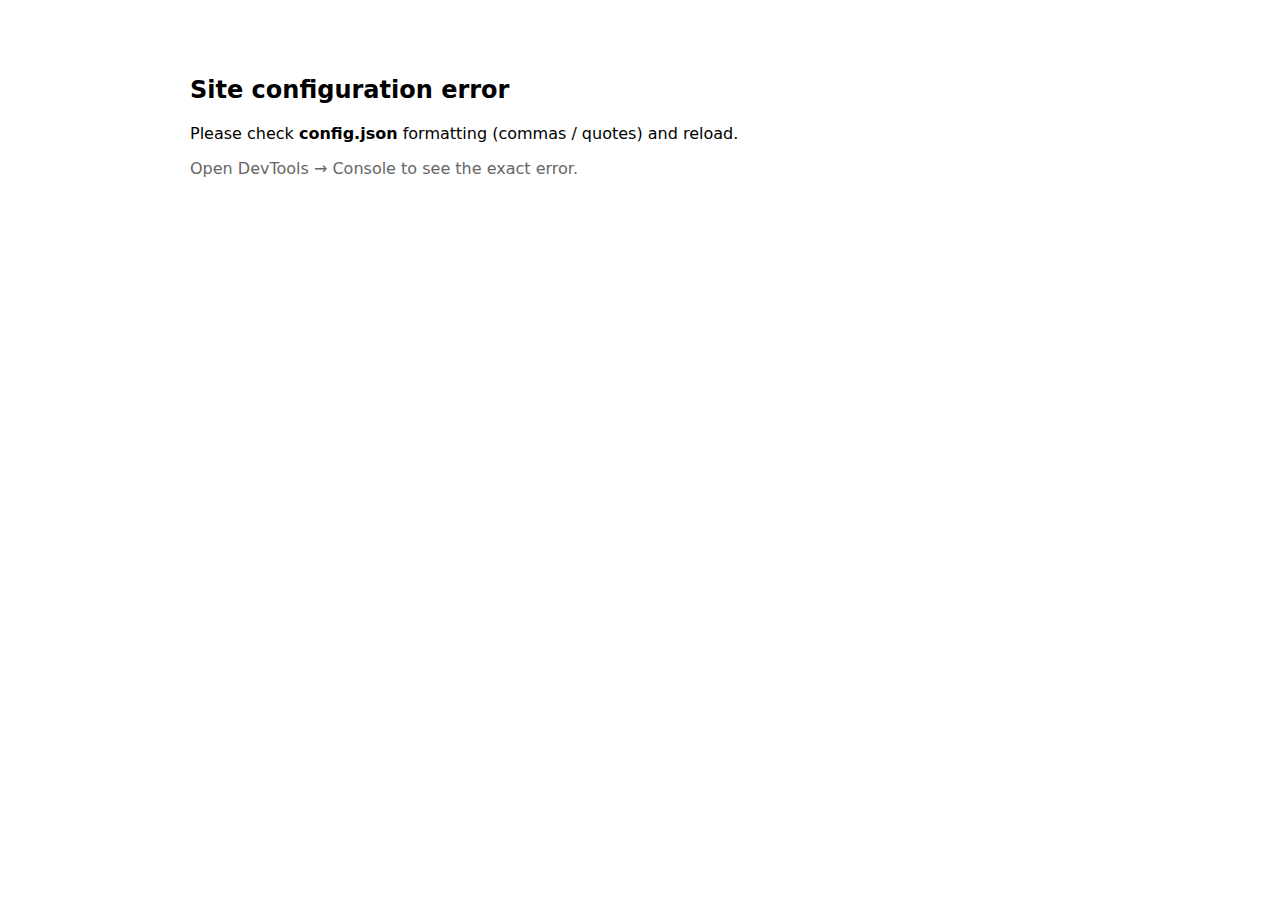
<file: about.html>
<!doctype html>
<html lang="en">
<head>
  <meta charset="utf-8" />
  <meta name="viewport" content="width=device-width, initial-scale=1" />
  <meta name="description" content="About AfSNET" />
  <title>AfSNET | About</title>
  <link rel="stylesheet" href="./styles.css" />
  <script src="./app.js" defer></script>
</head>

<body>
<a class="skip-link" href="#main">Skip to content</a>
<div id="site-header"></div>

<main id="main" class="container">

  <!-- ================= HERO / ABOUT INTRO ================= -->
  <section class="hero-banner section">
    <div class="grid">
      <div class="card pad hero bg-card bg-about-hero">
        <span class="pill" data-config="about.pill">About AfSNET</span>

        <h2 data-config="about.headline">
          AfSNET – Empowering Sub-Sovereign Governments in African Trade
        </h2>

        <!-- ✅ This will be filled by renderAboutIntro(cfg, lang) -->
        <div id="aboutIntro"></div>
      </div>

      <div class="card pad surface">
        <div class="kicker" data-config="about.editionsTitle">Editions (Track Record)</div>

        <!-- ✅ This will be filled by renderAboutEditions(cfg, lang) -->
        <ul class="list" id="aboutEditionsList"></ul>

        <div class="actions">
          <a class="btn primary" id="aboutCtaApply" href="./apply.html">Apply / Register</a>
          <a class="btn ghost" id="aboutCtaProgramme" href="./programme.html">Programme</a>
          <a class="btn ghost" id="aboutCtaEvent" href="./event.html">Event details</a>
        </div>
      </div>
    </div>
  </section>

  <!-- ================= KEY OBJECTIVES SLIDER ================= -->
  <section class="card pad section">
    <h3 style="margin-top:0" data-config="about.objectivesTitle">Key Objectives of AfSNET</h3>

    <div id="objectivesSlider" class="snap-slider">
      <button class="snap-arrow prev" type="button" aria-label="Previous objective" data-snap-prev>‹</button>
      <button class="snap-arrow next" type="button" aria-label="Next objective" data-snap-next>›</button>

      <!-- ✅ This will be filled by renderAboutObjectives(cfg, lang) -->
      <div class="snap-scroller" data-snap-scroller id="aboutObjectivesScroller"></div>

      <div class="snap-dots" aria-label="Objectives pagination" data-snap-dots></div>
    </div>
  </section>

  <!-- ================= HOW AFSNET WORKS ================= -->
  <section class="card pad section" id="howWorks">
    <h3 style="margin-top:0" data-config="about.howWorksTitle">How AfSNET works</h3>
    <p class="muted" style="margin-top:0" data-config="about.howWorksSubtitle">
      A simple end-to-end flow for participants and partners.
    </p>

    <!-- ✅ This will be filled by renderHowWorks(cfg, lang) -->
    <div class="flow-grid" id="howWorksGrid"></div>
  </section>

</main>

<div id="site-footer"></div>
</body>
</html>
</file>
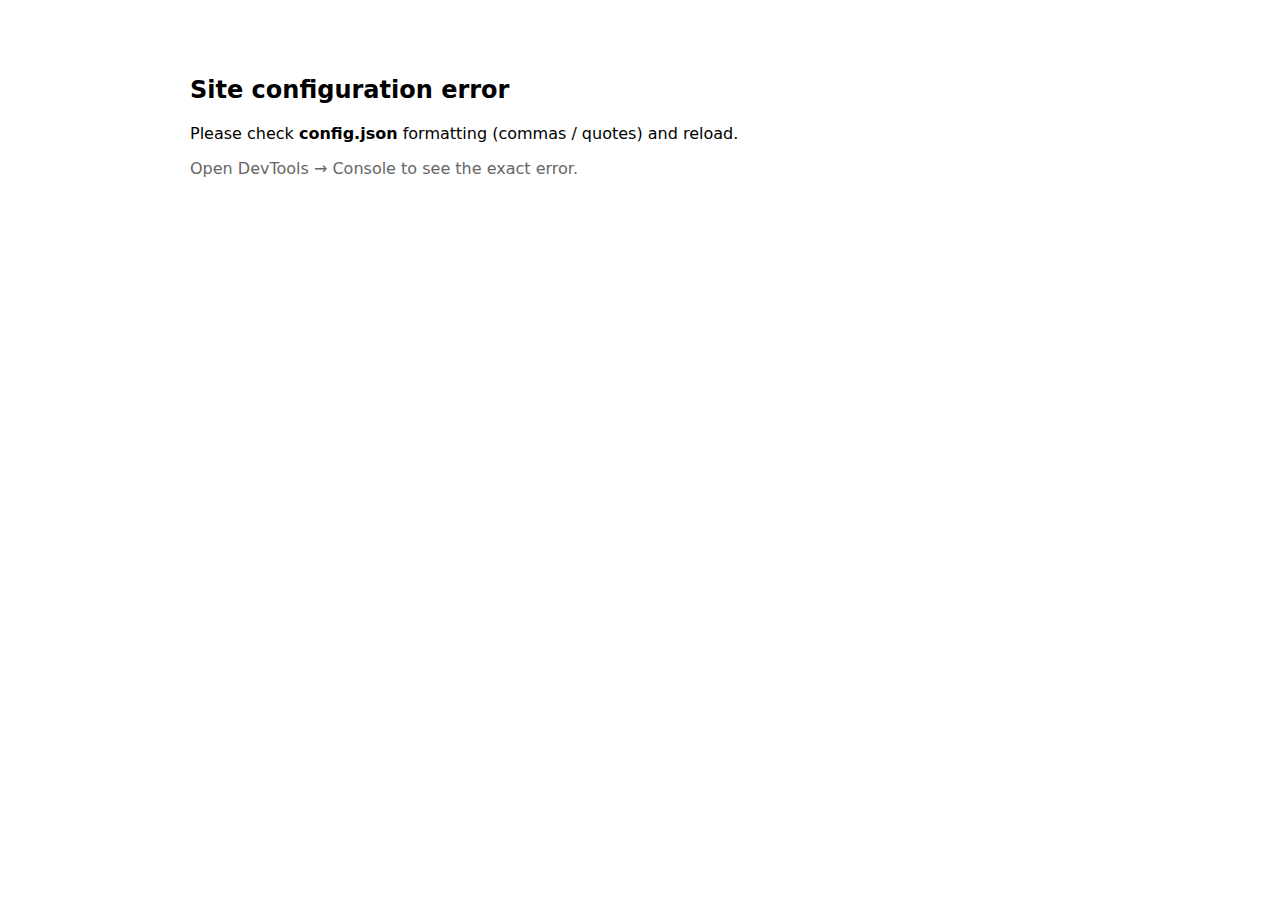
<file: apply.html>
<!doctype html>
<html lang="en">
<head>
  <meta charset="utf-8" />
  <meta name="viewport" content="width=device-width, initial-scale=1" />
  <meta name="description" content="Register for AfSNET" />
  <title>AfSNET | Register</title>
  <link rel="stylesheet" href="./styles.css" />
  <script src="./app.js" defer></script>
</head>

<body>
<a class="skip-link" href="#main">Skip to content</a>
<div id="site-header"></div>

<main id="main" class="container">
  <section class="hero-banner section">
    <div class="grid">
      <div class="card pad hero register-hero-card">
        <span class="pill" data-config="apply.pill">Register</span>
        <h2 data-config="apply.headline">Register</h2>
        <p class="muted" data-config="apply.intro">
          Complete the registration form below. This is a static site, so submissions can be routed to an external form or email.
        </p>

        <div class="actions">
          <a
            class="btn primary"
            id="openExternalForm"
            data-i18n="apply.btn.openForm"
            target="_blank"
            rel="noopener"
          >
            Open registration form
          </a>

          <a class="btn ghost" href="./contact.html" data-i18n="apply.btn.needHelp">
            Need help?
          </a>
        </div>
      </div>

      <div class="card pad surface apply-side-card">
        <div class="kicker" data-config="apply.whatPrepareTitle">What to prepare</div>
        <ul class="list" data-list="apply.whatPrepare">
          <li>Your organisation details</li>
          <li>Your role and participation interest</li>
          <li>Project / investment priorities (if applicable)</li>
          <li>Contact information</li>
        </ul>
      </div>
    </div>
  </section>
</main>

<div id="site-footer"></div>
</body>
</html>
</file>
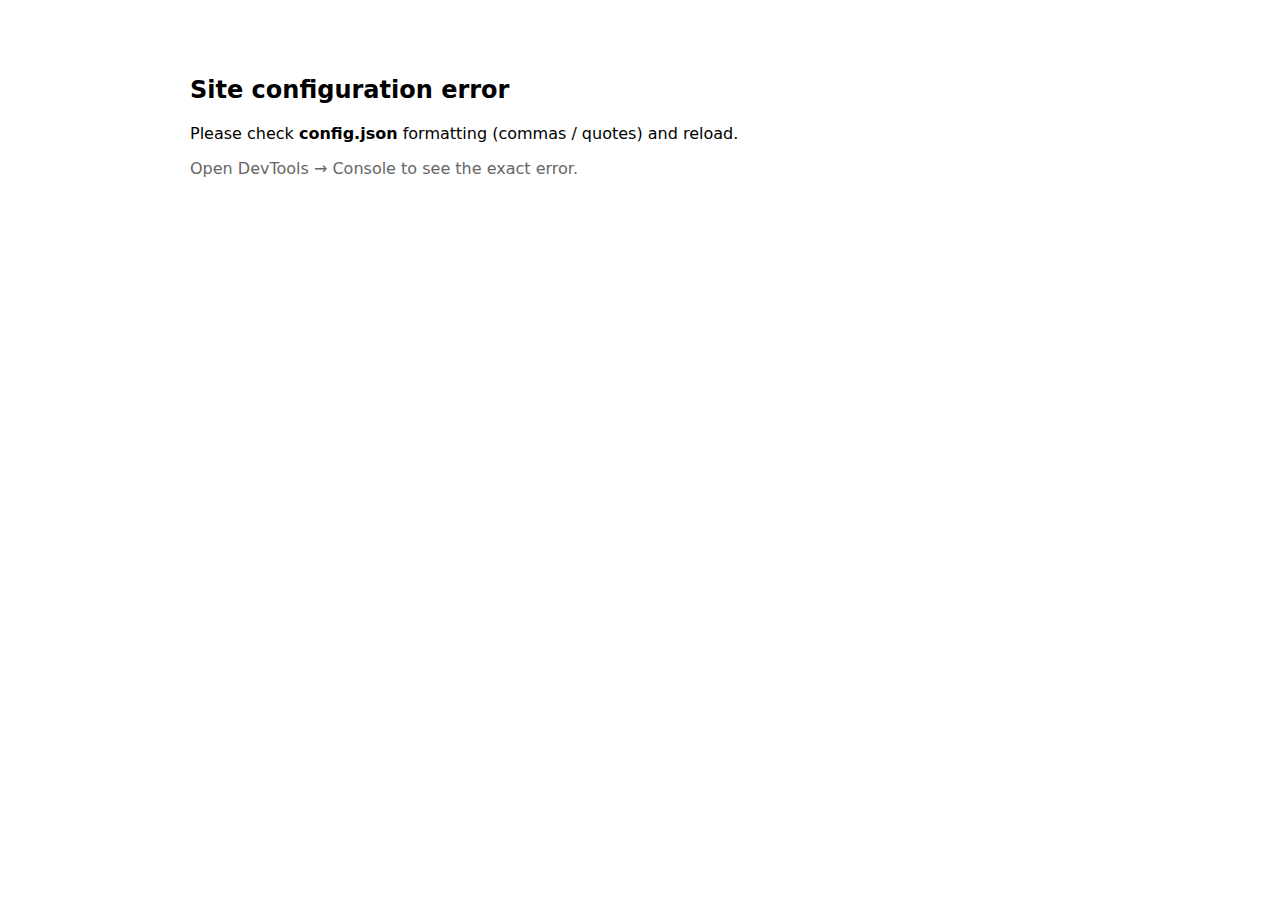
<file: contact.html>
<!doctype html>
<html lang="en">
<head>
  <meta charset="utf-8" />
  <meta name="viewport" content="width=device-width, initial-scale=1" />
  <meta name="description" content="Contact AfSNET" />
  <title>AfSNET | Contact</title>

  <link rel="stylesheet" href="./styles.css" />
  <script src="./app.js" defer></script>
</head>

<body>
<a class="skip-link" href="#main">Skip to content</a>

<div id="site-header"></div>

<main id="main" class="container">

  <section class="hero-banner section">
    <div class="grid">

      <div class="card pad hero">
        <span class="pill" data-config="contact.pill"></span>

        <h2 data-config="contact.headline"></h2>
        <p class="muted" data-config="contact.intro"></p>

        <div class="meta">
          <div class="chip">
            <strong data-i18n="contact.label.email">Email:</strong>
            <a href="#" data-email="site.supportEmail">afsnet@afreximbank.com</a>
          </div>

          <div class="chip">
            <strong data-i18n="contact.label.phone">Phone:</strong>
            <span data-config="site.phone">TBC</span>
          </div>
        </div>
      </div>

      <div class="card pad surface">
        <div class="kicker" data-config="contact.supportTitle"></div>

        <ul class="list" data-list="contact.supportItems"></ul>
      </div>

    </div>
  </section>

  <section class="section">
    <div class="map-card">

      <p class="muted" style="margin:0" data-i18n="contact.map.title">
        Afreximbank Headquarters – Cairo, Egypt
      </p>

      <div class="map-frame">
        <iframe
          loading="lazy"
          referrerpolicy="no-referrer-when-downgrade"
          src="https://www.google.com/maps?q=Afreximbank%20Headquarters%20Cairo%20Egypt&output=embed"
          title="Afreximbank Headquarters Map">
        </iframe>
      </div>

      <p class="muted small" style="margin-top:10px" data-i18n="contact.map.tip">
        Tip: Use Google Maps for directions and arrival planning.
      </p>
    </div>
  </section>

</main>

<div id="site-footer"></div>

</body>
</html>
</file>
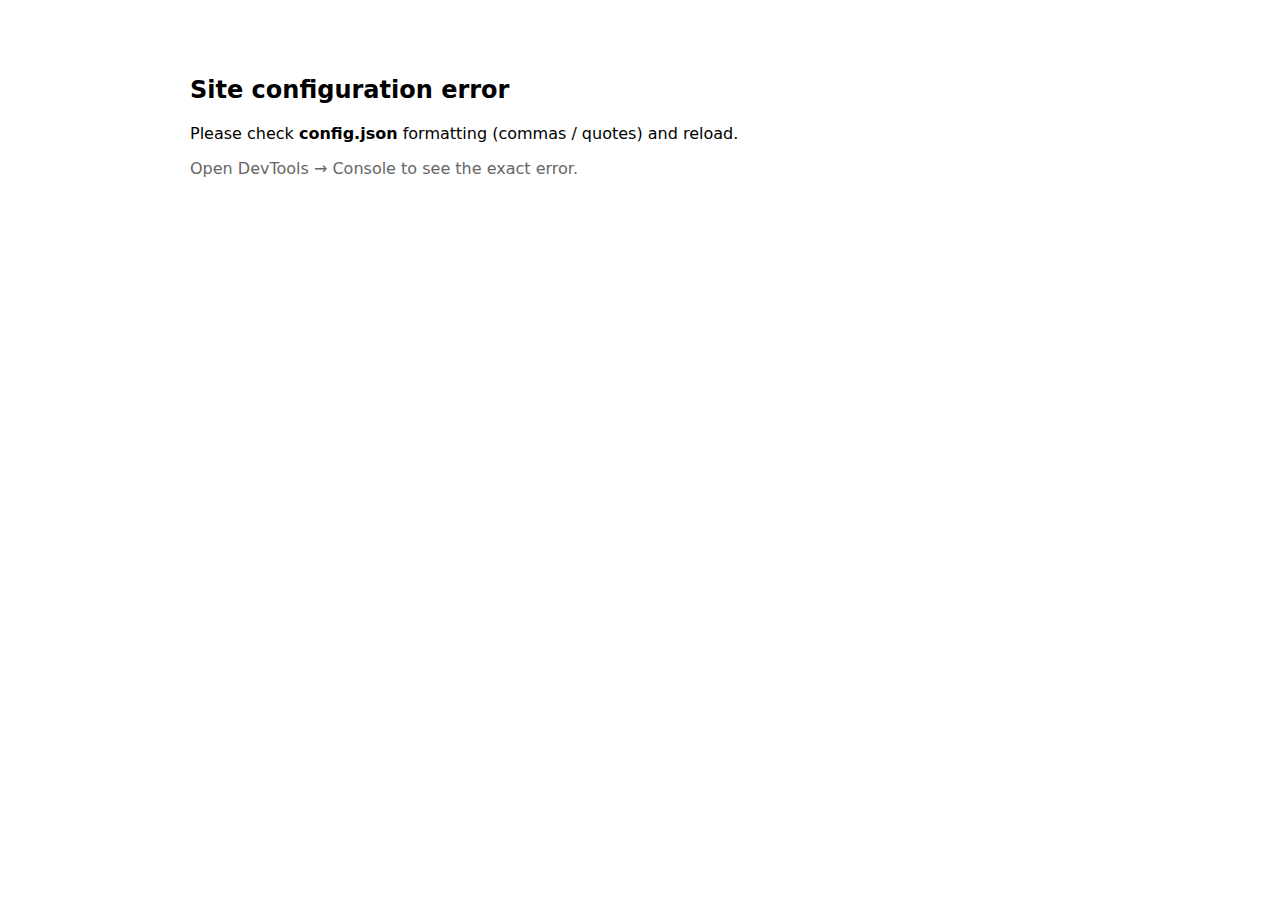
<file: event.html>
<!doctype html>
<html lang="en">
<head>
  <meta charset="utf-8" />
  <meta name="viewport" content="width=device-width, initial-scale=1" />
  <meta name="description" content="Event information" />
  <title>AfSNET | Event</title>
  <link rel="stylesheet" href="./styles.css" />
  <script src="./app.js" defer></script>
</head>
<body>
<a class="skip-link" href="#main">Skip to content</a>
<div id="site-header"></div>

<main id="main" class="container">
  <section class="hero-banner section">
    <div class="grid">
      <div class="card pad hero">
        <span class="pill" data-config="eventPage.pill"></span>
        <h2 data-config="eventPage.headline"></h2>
        <p class="muted" data-config="eventPage.intro"></p>

        <div class="meta">
          <div class="chip"><strong>Dates:</strong> <span data-config="event.dates">TBC</span></div>
          <div class="chip"><strong>City:</strong> <span data-config="event.city">TBC</span></div>
          <div class="chip"><strong>Venue:</strong> <span data-config="event.venue">TBC</span></div>
        </div>
      </div>

      <!-- ✅ NOW TRANSLATABLE -->
      <div class="card pad surface">
        <div class="kicker" data-config="eventPage.onSiteTitle">
          On-site expectations
        </div>

        <ul class="list" data-list="eventPage.onSite">
          <li>Arrive early for accreditation</li>
          <li>Bring official ID and confirmation email</li>
          <li>Business attire recommended</li>
          <li>Matchmaking sessions run on schedule</li>
        </ul>
      </div>

    </div>
  </section>
</main>

<div id="site-footer"></div>
</body>
</html>
</file>
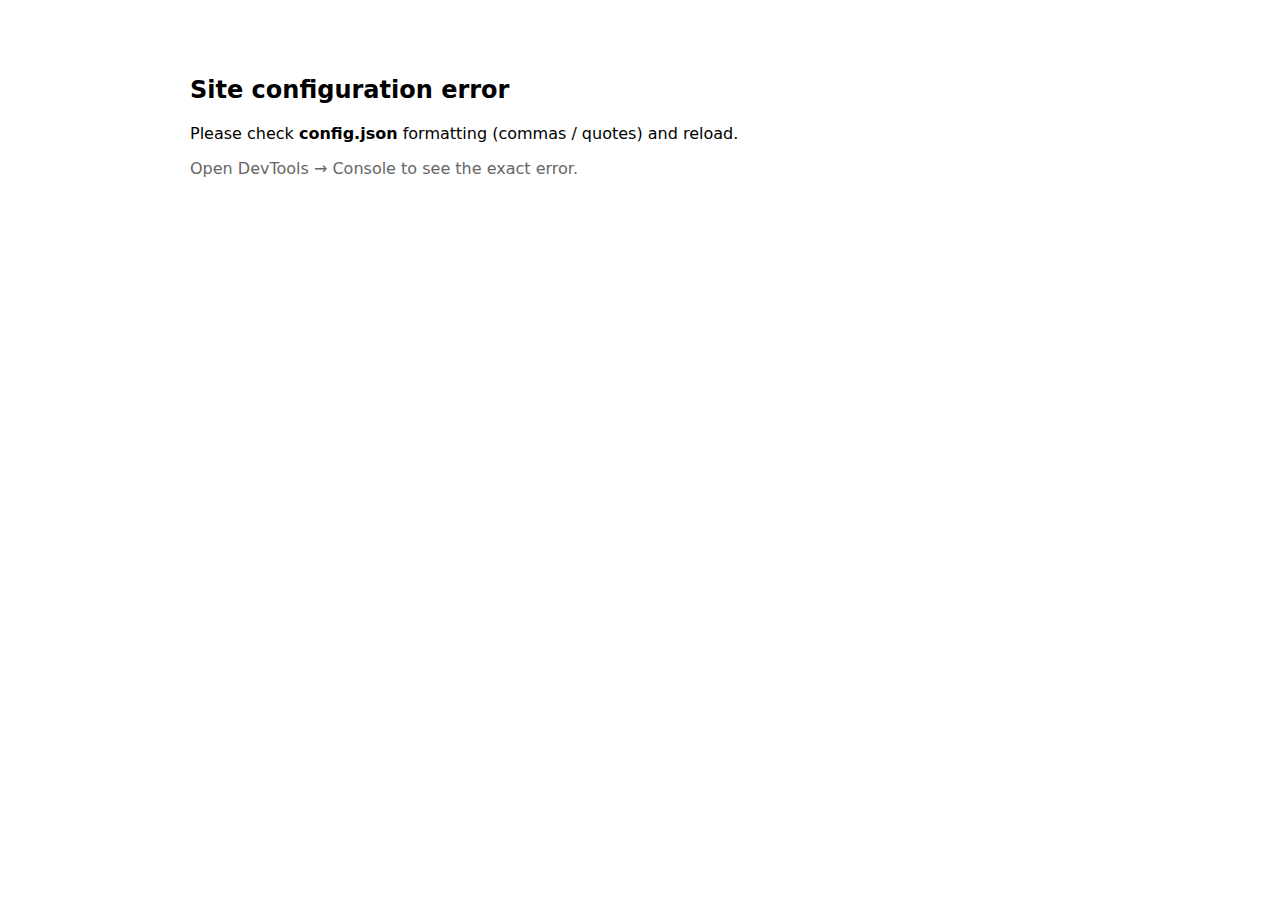
<file: hotels.html>
<!doctype html>
<html lang="en">
<head>
  <meta charset="utf-8" />
  <meta name="viewport" content="width=device-width, initial-scale=1" />
  <meta name="description" content="Recommended hotels" />
  <title>AfSNET | Hotels</title>
  <link rel="stylesheet" href="./styles.css" />
  <script src="./app.js" defer></script>
</head>
<body>
<a class="skip-link" href="#main">Skip to content</a>
<div id="site-header"></div>

<main id="main" class="container">
  <section class="hero-banner section">
    <div class="grid">
      <div class="card pad hero">
        <span class="pill" data-config="hotels.pill"></span>
        <h2 data-config="hotels.headline"></h2>
        <p class="muted" data-config="hotels.intro"></p>

        <div class="meta">
          <div class="chip"><strong>Venue proximity:</strong> <span data-config="hotels.venueProximity">TBC</span></div>
          <div class="chip"><strong>Rate code:</strong> <span data-config="hotels.rateCode">TBC</span></div>
          <div class="chip"><strong>Event city:</strong> <span data-config="event.city">TBC</span></div>
        </div>
      </div>

      <div class="card pad surface">
        <div class="kicker">Booking guidance</div>
        <ul data-list="hotels.bookingGuidance"></ul>

        <div class="kicker" style="margin-top:14px">Transport notes</div>
        <ul data-list="hotels.transportNotes"></ul>
      </div>
    </div>
  </section>

  <section class="card pad section">
    <h3>Hotel list</h3>
    <div class="table-wrap">
      <div class="table-scroll">
        <table aria-label="Recommended hotels">
          <thead>
            <tr><th>Hotel</th><th>Distance to venue</th><th>Indicative rate</th><th>Booking details</th></tr>
          </thead>
          <tbody id="hotelsBody"></tbody>
        </table>
      </div>
    </div>
  </section>
</main>

<div id="site-footer"></div>
</body>
</html>
</file>
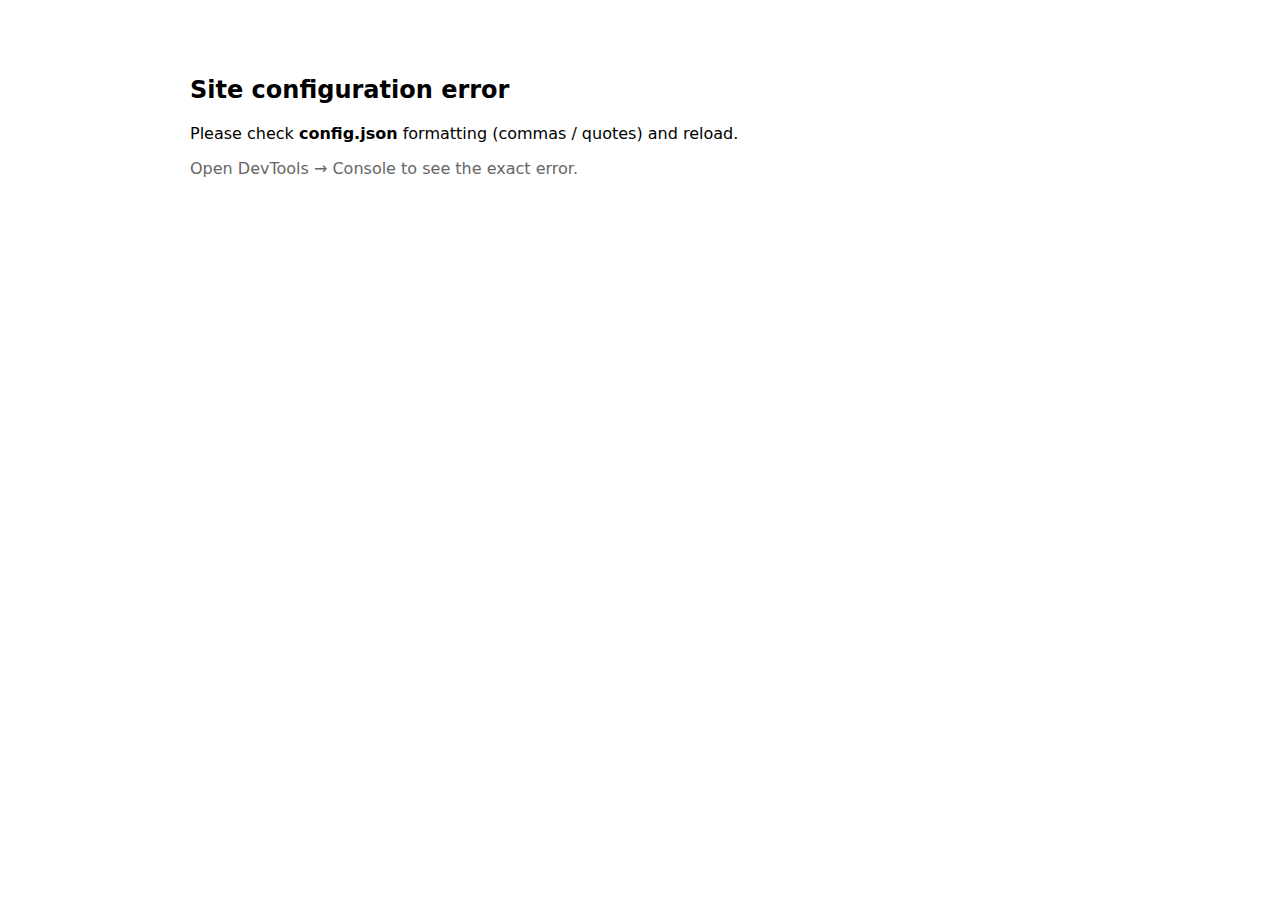
<file: media-press.html>
<!doctype html>
<html lang="en">
<head>
  <meta charset="utf-8" />
  <meta name="viewport" content="width=device-width, initial-scale=1" />
  <meta name="description" content="Media and press" />
  <title>AfSNET | Media/Press</title>
  <link rel="stylesheet" href="./styles.css" />
  <script src="./app.js" defer></script>
</head>
<body>
<a class="skip-link" href="#main">Skip to content</a>
<div id="site-header"></div>

<main id="main" class="container">
  <section class="hero-banner section">
    <div class="grid">
      <div class="card pad hero">
        <span class="pill" data-config="mediaPress.pill"></span>
        <h2 data-config="mediaPress.headline"></h2>
        <p class="muted" data-config="mediaPress.intro"></p>

        <div class="actions">
          <a class="btn primary" href="./apply.html">Apply / Register</a>
          <a class="btn ghost" href="./contact.html">Press contact</a>
        </div>
      </div>

      <div class="card pad surface">
        <div class="kicker" data-config="mediaPress.mediaNoteTitle">Media notes (example)</div>
        <ul class="list" data-list="mediaPress.mediaNotes">
          <li>Accreditation required for media coverage</li>
          <li>Use official event branding and naming</li>
          <li>Direct interview requests via the AfSNET team</li>
        </ul>
      </div>
    </div>
  </section>
</main>

<div id="site-footer"></div>
</body>
</html>
</file>
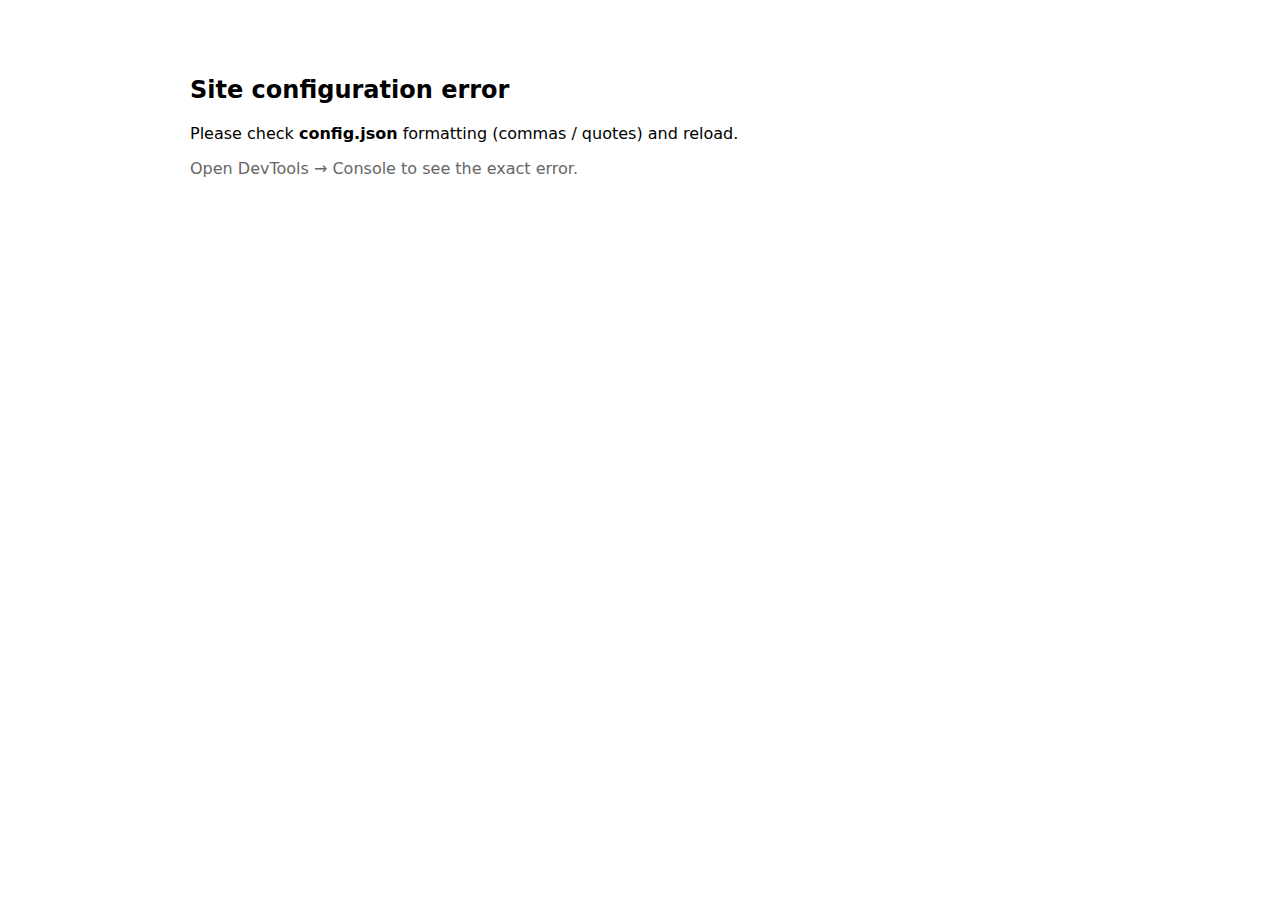
<file: schedule.html>
<!doctype html>
<html lang="en">
<head>
  <meta charset="utf-8" />
  <meta name="viewport" content="width=device-width, initial-scale=1" />
  <meta name="description" content="Schedule AfSNET meetings (B2B / B2G / G2G)" />
  <title>AfSNET | Schedule Meeting</title>

  <link rel="stylesheet" href="./styles.css" />
  <script src="./app.js" defer></script>
</head>

<body>
<a class="skip-link" href="#main">Skip to content</a>

<div id="site-header"></div>

<main id="main" class="container">

  <section class="hero-banner section">
    <div class="grid">
      <div class="card pad hero">
        <span class="pill" data-config="scheduleMeeting.pill">Meetings</span>
        <h2 data-config="scheduleMeeting.headline">Schedule a Meeting</h2>
        <p class="muted" data-config="scheduleMeeting.intro">
          Book your preferred time for B2B, B2G, or G2G meetings with the AfSNET team.
        </p>

        <div class="meta" role="list" aria-label="Meeting types">
          <div class="chip" role="listitem"><strong>B2B:</strong> <span data-config="scheduleMeeting.meetingTypes.b2b">Business to Business</span></div>
          <div class="chip" role="listitem"><strong>B2G:</strong> <span data-config="scheduleMeeting.meetingTypes.b2g">Business to Government</span></div>
          <div class="chip" role="listitem"><strong>G2G:</strong> <span data-config="scheduleMeeting.meetingTypes.g2g">Government to Government</span></div>
        </div>
      </div>

      <div class="card pad surface">
        <div class="kicker" data-config="scheduleMeeting.beforeTitle">Before you book</div>
        <ul class="list" data-list="scheduleMeeting.beforeList"></ul>
      </div>
    </div>
  </section>

  <section class="section card pad">
    <h3 style="margin-top:0" data-config="scheduleMeeting.bookTitle">Book your meeting</h3>
    <p class="muted" style="margin-top:6px;margin-bottom:16px;" data-config="scheduleMeeting.bookIntro">
      Choose a date and time below. You will receive an email confirmation once your booking is completed.
    </p>

    <div class="booking-frame">
      <iframe
        src="https://outlook.office.com/book/AfSNETB2BB2GScheduler1@afreximbank.onmicrosoft.com/"
        width="100%"
        height="800"
        frameborder="0"
        scrolling="yes"
        style="border:0"
        title="AfSNET Microsoft Bookings Scheduler">
      </iframe>
    </div>

    <p class="muted small" style="margin-top:10px" data-config="scheduleMeeting.tip">
      Tip: If the scheduler does not load, please try refreshing the page or opening it in a new tab.
    </p>
  </section>

</main>

<div id="site-footer"></div>
</body>
</html>
</file>
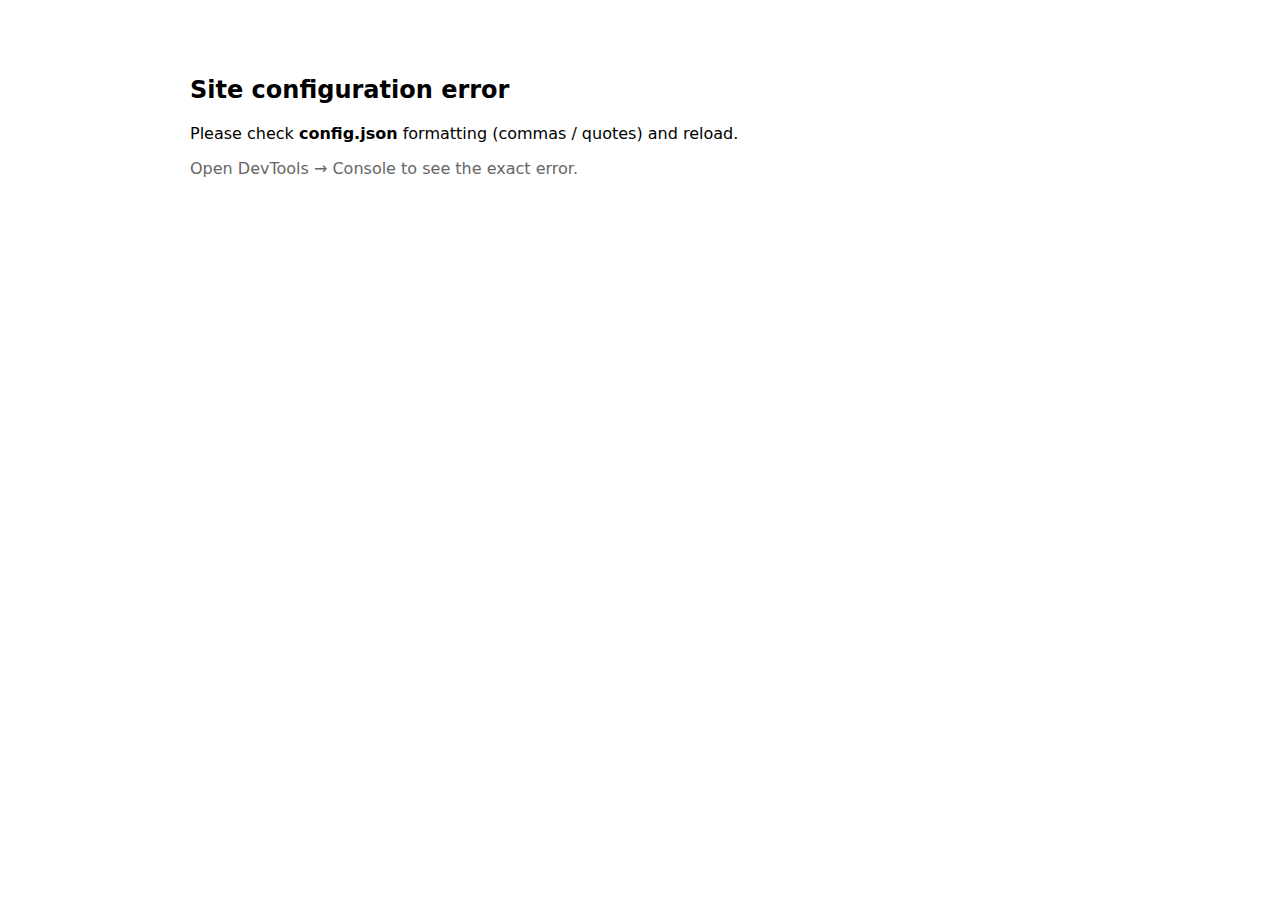
<file: speakers-partners.html>
<!doctype html>
<html lang="en">
<head>
  <meta charset="utf-8" />
  <meta name="viewport" content="width=device-width, initial-scale=1" />
  <meta name="description" content="Speakers and partners" />
  <title>AfSNET | Speakers/Partners</title>
  <link rel="stylesheet" href="./styles.css" />
  <script src="./app.js" defer></script>
</head>
<body>
<a class="skip-link" href="#main">Skip to content</a>
<div id="site-header"></div>

<main id="main" class="container">
  <section class="hero-banner section">
    <div class="grid">
      <div class="card pad hero">
        <span class="pill" data-config="speakersPartners.pill"></span>
        <h2 data-config="speakersPartners.headline"></h2>
        <p class="muted" data-config="speakersPartners.intro"></p>
      </div>

      <div class="card pad surface">
        <div class="kicker" data-config="speakersPartners.placeholderTitle">Placeholder</div>
        <ul class="list" data-list="speakersPartners.placeholderItems">
          <li>Speaker 1 — Title, Organisation</li>
          <li>Speaker 2 — Title, Organisation</li>
          <li>Partner 1 — Organisation</li>
          <li>Partner 2 — Organisation</li>
        </ul>
      </div>
    </div>
  </section>
</main>

<div id="site-footer"></div>
</body>
</html>
</file>
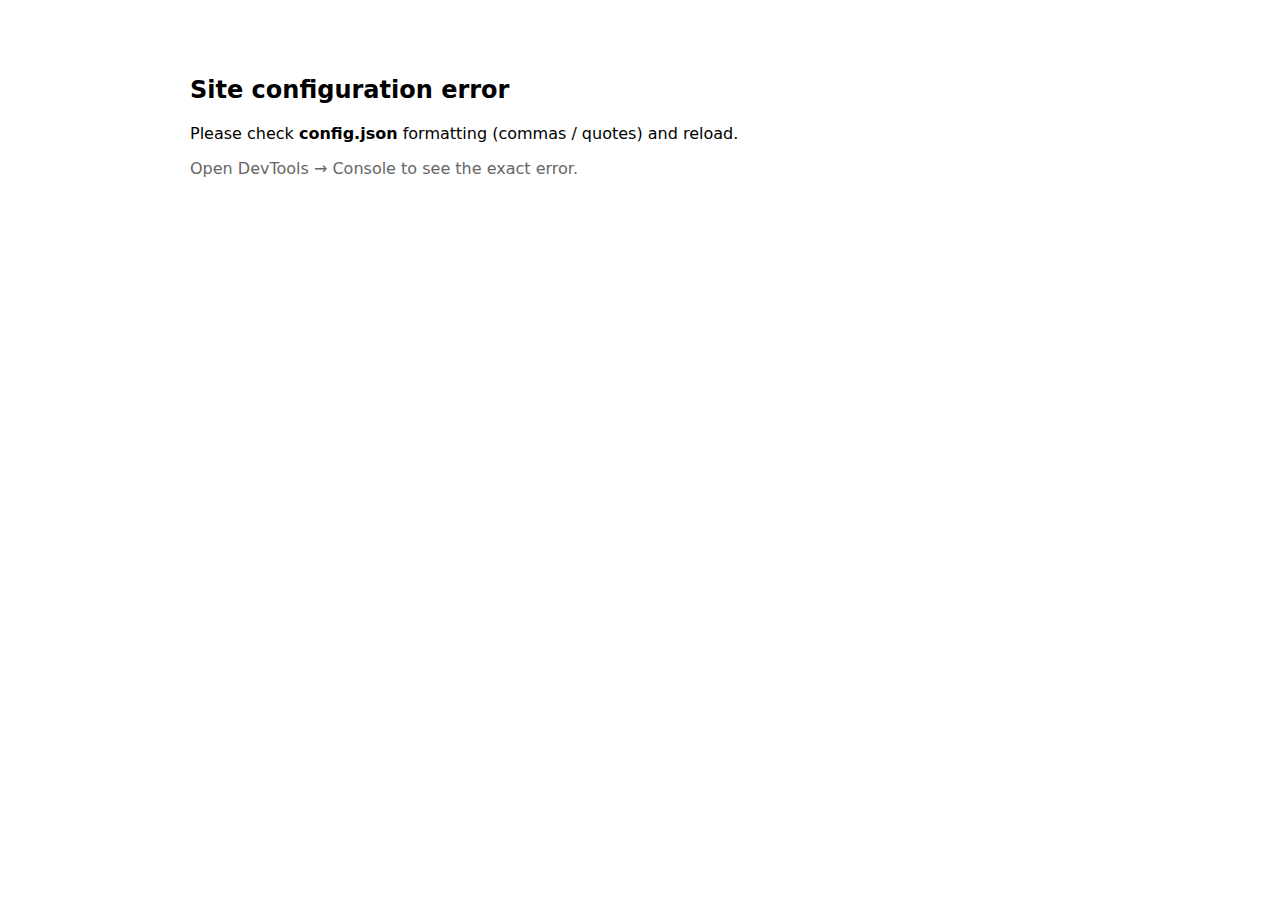
<file: thank-you.html>
<!doctype html>
<html lang="en">
<head>
  <meta charset="utf-8" />
  <meta name="viewport" content="width=device-width, initial-scale=1" />
  <meta name="description" content="About AfSNET" />
  <title>AfSNET | About</title>
  <link rel="stylesheet" href="./styles.css" />
  <script src="./app.js" defer></script>
</head>

<body>
<a class="skip-link" href="#main">Skip to content</a>
<div id="site-header"></div>

<main id="main" class="container">

  <!-- ================= HERO / ABOUT INTRO ================= -->
  <section class="hero-banner section">
    <div class="grid">
      <div class="card pad hero bg-card bg-about-hero">
        <span class="pill" data-config="about.pill">About AfSNET</span>

        <h2 data-config="about.headline">
          AfSNET – Empowering Sub-Sovereign Governments in African Trade
        </h2>

        <!-- Filled by app.js -->
        <div id="aboutIntro"></div>
      </div>

      <div class="card pad surface about-side-panel">
        <div class="kicker" data-config="about.editionsTitle">Editions (Track Record)</div>

        <!-- Filled by app.js -->
        <ul class="list" id="aboutEditionsList"></ul>

        <div class="actions">
          <a class="btn primary" id="aboutCtaApply" href="./apply.html">Apply / Register</a>
          <a class="btn ghost" id="aboutCtaProgramme" href="./programme.html">Programme</a>
          <a class="btn ghost" id="aboutCtaEvent" href="./event.html">Event details</a>
        </div>
      </div>
    </div>
  </section>

  <!-- ================= KEY OBJECTIVES SLIDER ================= -->
  <section class="card pad section">
    <h3 style="margin-top:0" data-config="about.objectivesTitle">Key Objectives of AfSNET</h3>

    <div id="objectivesSlider" class="snap-slider">
      <button class="snap-arrow prev" type="button" aria-label="Previous objective" data-snap-prev>‹</button>
      <button class="snap-arrow next" type="button" aria-label="Next objective" data-snap-next>›</button>

      <!-- Filled by app.js -->
      <div class="snap-scroller" data-snap-scroller id="aboutObjectivesScroller"></div>

      <div class="snap-dots" aria-label="Objectives pagination" data-snap-dots></div>
    </div>
  </section>

  <!-- ================= HOW AFSNET WORKS ================= -->
  <section class="card pad section" id="howWorks">
    <h3 style="margin-top:0" data-config="about.howWorksTitle">How AfSNET works</h3>
    <p class="muted" style="margin-top:0" data-config="about.howWorksSubtitle">
      A simple end-to-end flow for participants and partners.
    </p>

    <!-- Filled by app.js as 3 branded cards -->
    <div class="three-work-cards" id="howWorksGrid"></div>
  </section>

</main>

<div id="site-footer"></div>
</body>
</html>
</file>
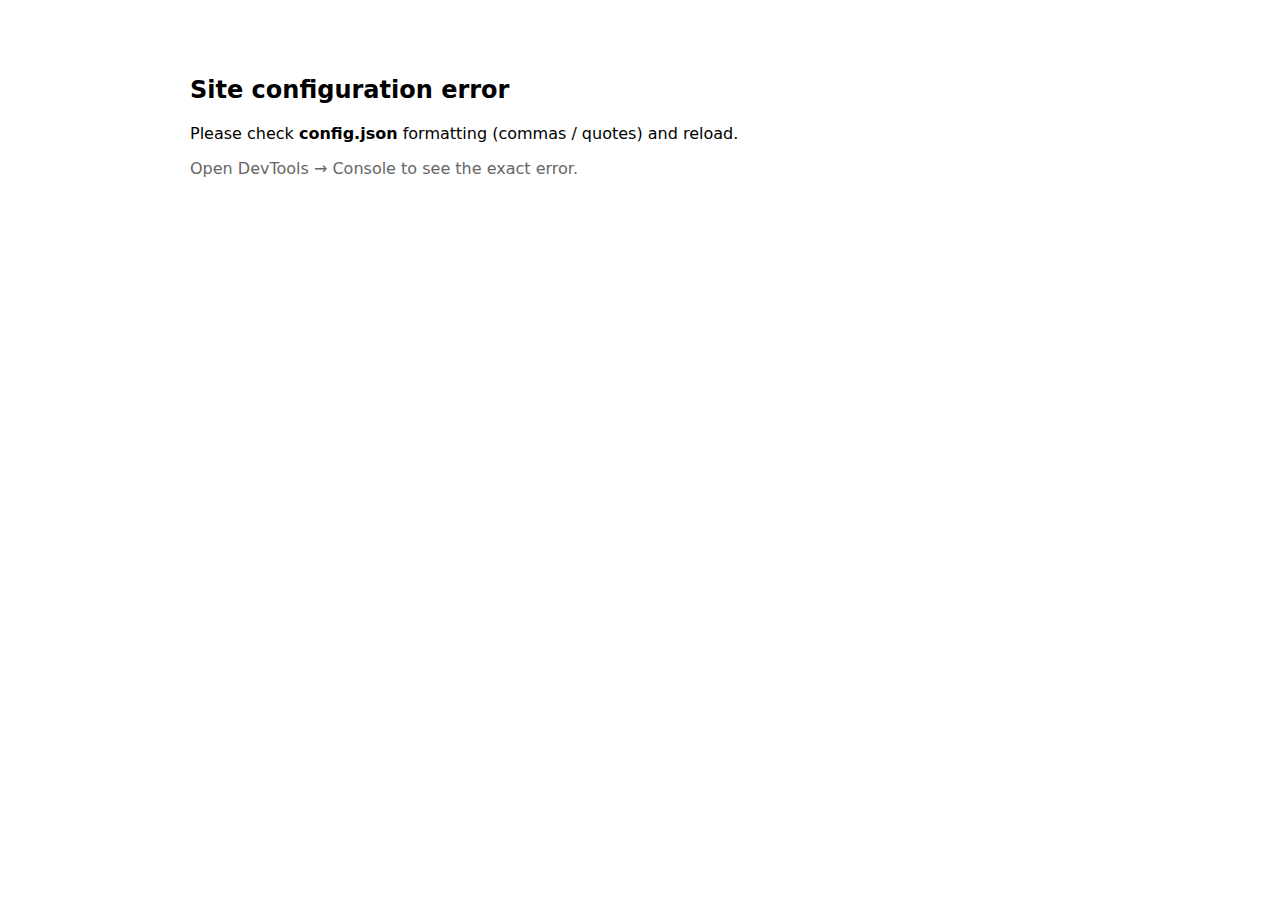
<file: travel-visa.html>
<!doctype html>
<html lang="en">
<head>
  <meta charset="utf-8" />
  <meta name="viewport" content="width=device-width, initial-scale=1" />
  <meta name="description" content="Travel & visa guidance" />
  <title>AfSNET | Travel & Visa</title>
  <link rel="stylesheet" href="./styles.css" />
  <script src="./app.js" defer></script>
</head>
<body>
<a class="skip-link" href="#main">Skip to content</a>
<div id="site-header"></div>

<main id="main" class="container">
  <section class="hero-banner section">
    <div class="grid">
      <div class="card pad hero">
        <span class="pill" data-config="travelVisa.pill"></span>
        <h2 data-config="travelVisa.headline"></h2>
        <p class="muted" data-config="travelVisa.intro"></p>
      </div>

      <div class="card pad surface">
        <div class="kicker" data-config="travelVisa.guidanceTitle">Guidance (example)</div>
        <ul class="list" data-list="travelVisa.guidance">
          <li>Check visa requirements for your nationality</li>
          <li>Apply early and keep printed copies of approvals</li>
          <li>Ensure passport validity (6+ months recommended)</li>
          <li>Keep accommodation details for immigration checks</li>
        </ul>
      </div>
    </div>
  </section>
</main>

<div id="site-footer"></div>
</body>
</html>
</file>
<file: styles.css>

</file>
